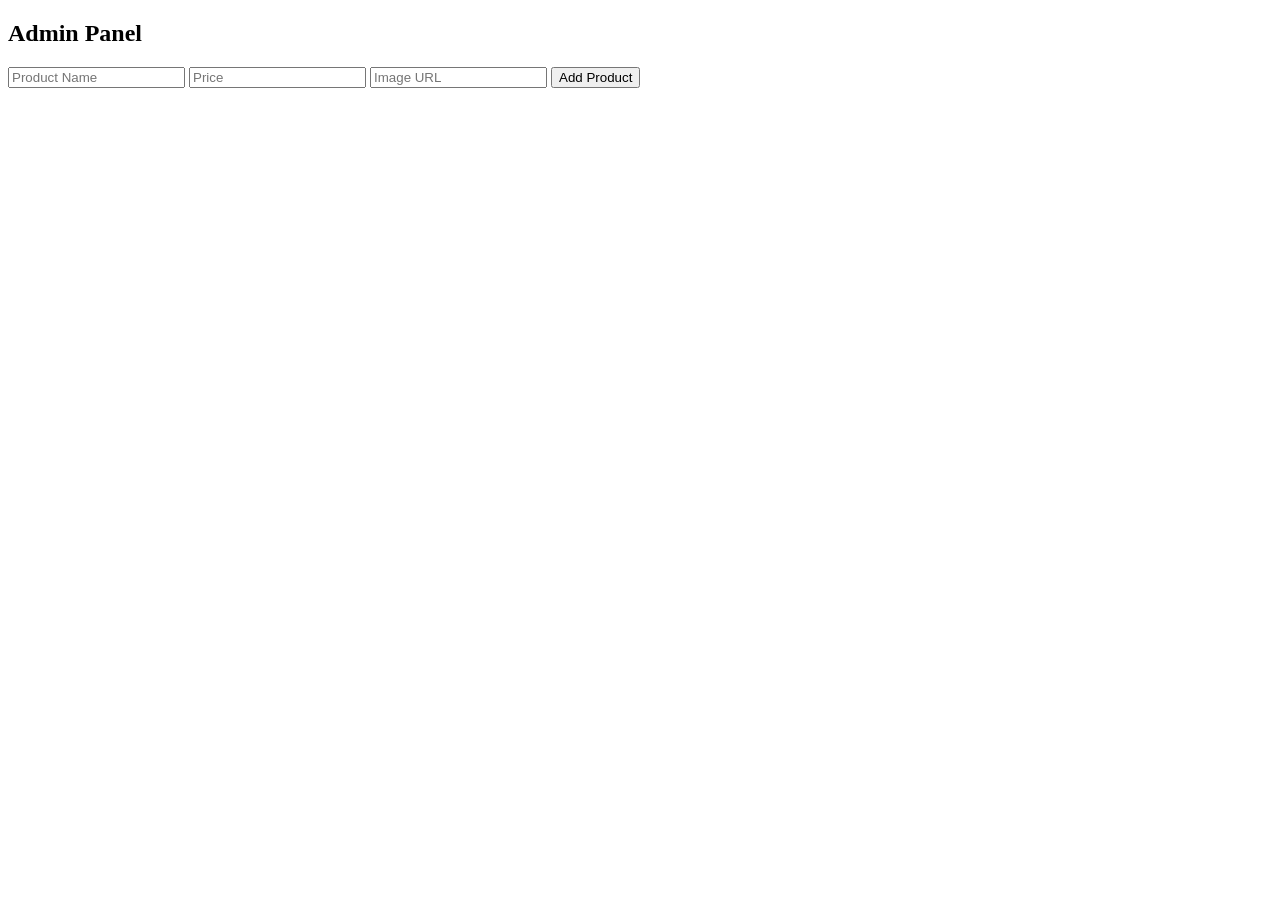
<file: admin.html>
<!DOCTYPE html>
<html>
<head>
  <title>Admin Panel</title>
</head>
<body>

<h2>Admin Panel</h2>

<input id="name" placeholder="Product Name">
<input id="price" placeholder="Price">
<input id="img" placeholder="Image URL">

<button onclick="addProduct()">Add Product</button>

<script>
function addProduct() {
  alert("Admin feature coming soon 🚀");
}
</script>

</body>
</html>
</file>
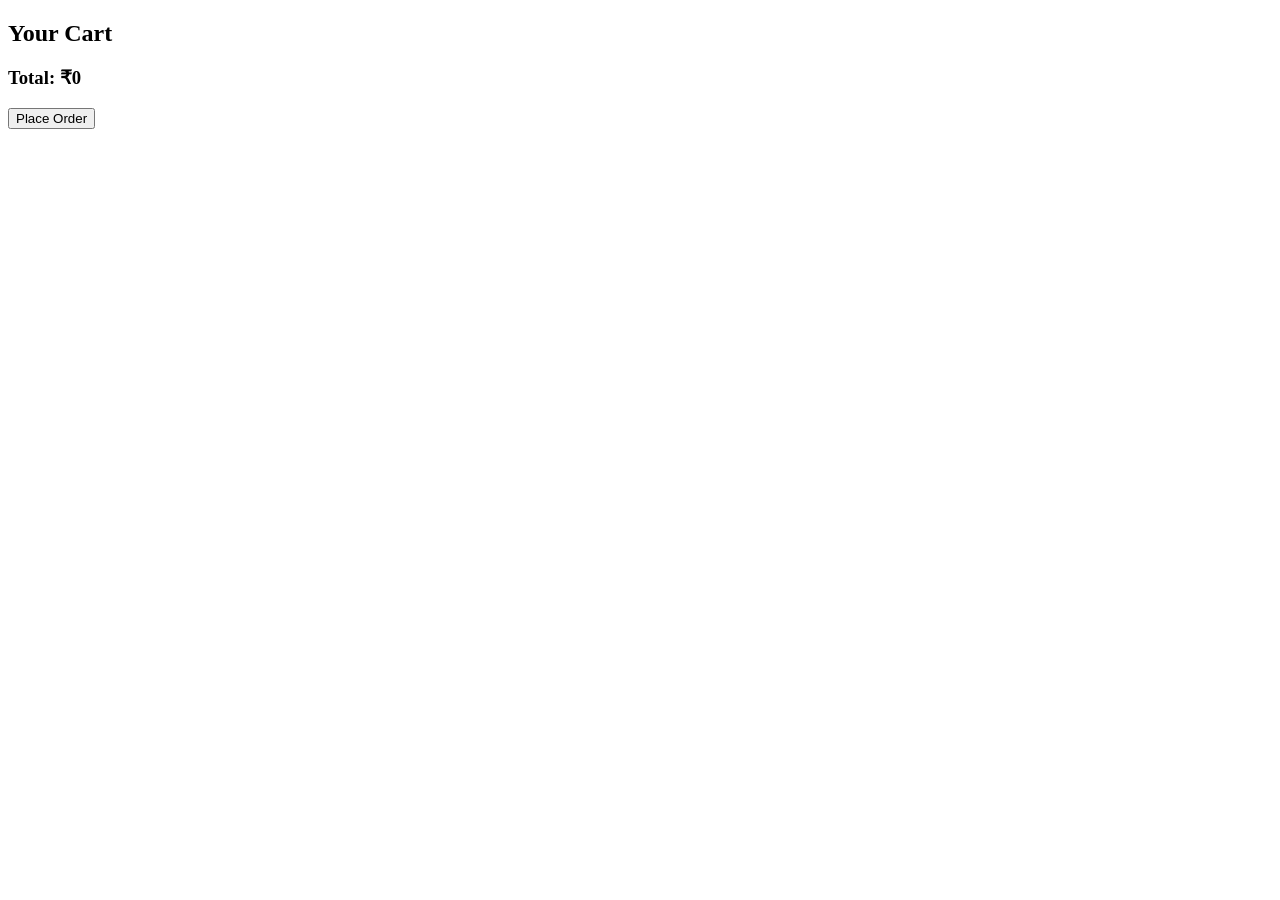
<file: cart.html>
<!DOCTYPE html>
<html>
<head>
  <title>Cart</title>
</head>
<body>

<h2>Your Cart</h2>
<div id="cart-items"></div>
<h3 id="total"></h3>

<button onclick="checkout()">Place Order</button>

<script>
let products = [
  { id: 1, name: "Elegant Saree", price: 1200 },
  { id: 2, name: "Designer Kurti", price: 900 },
  { id: 3, name: "Luxury Handbag", price: 1500 }
];

let cart = JSON.parse(localStorage.getItem("cart")) || [];
let total = 0;

let container = document.getElementById("cart-items");

cart.forEach(id => {
  let item = products.find(p => p.id === id);
  total += item.price;
  container.innerHTML += `<p>${item.name} - ₹${item.price}</p>`;
});

document.getElementById("total").innerText = "Total: ₹" + total;

function checkout() {
  alert("Order placed successfully!");
  localStorage.removeItem("cart");
  location.reload();
}
</script>

</body>
</html>
</file>
